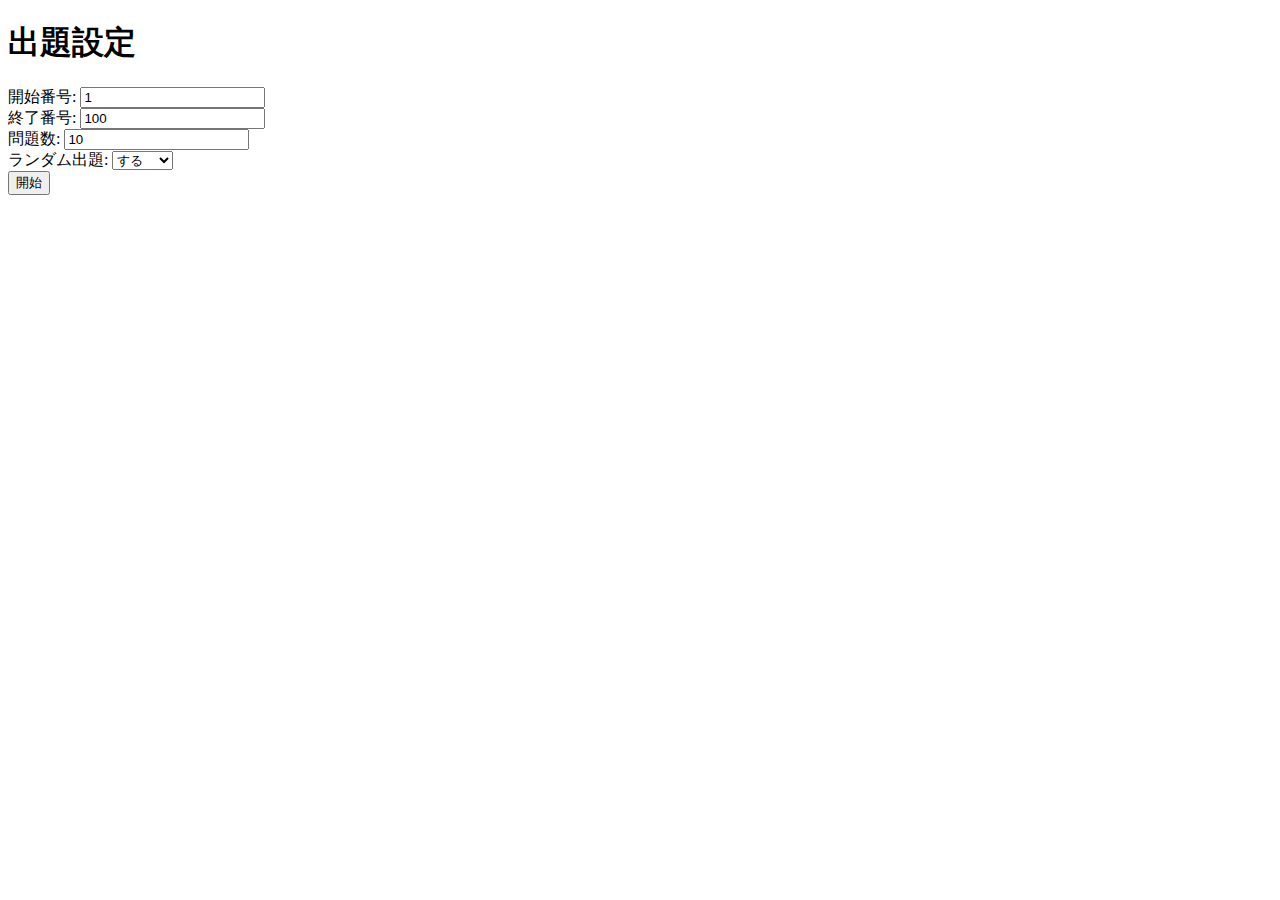
<file: word_app/templates/settings.html>
<!DOCTYPE html>
<html lang="ja">
<head><meta charset="UTF-8"><title>設定</title></head>
<body>
<h1>出題設定</h1>
<form method="post">
  <input type="hidden" name="mode" value="{{ request.args.get('mode', '') }}">
  
  <label>開始番号: <input type="number" name="start" value="1" min="1"></label><br>
  <label>終了番号: <input type="number" name="end" value="100" min="1"></label><br>
  <label>問題数: <input type="number" name="count" value="10" min="1"></label><br>
  <label>ランダム出題:
    <select name="random">
      <option value="yes">する</option>
      <option value="no">しない</option>
    </select>
  </label><br>
  
  <button type="submit">開始</button>
</form>
</body>
</html>
</file>
